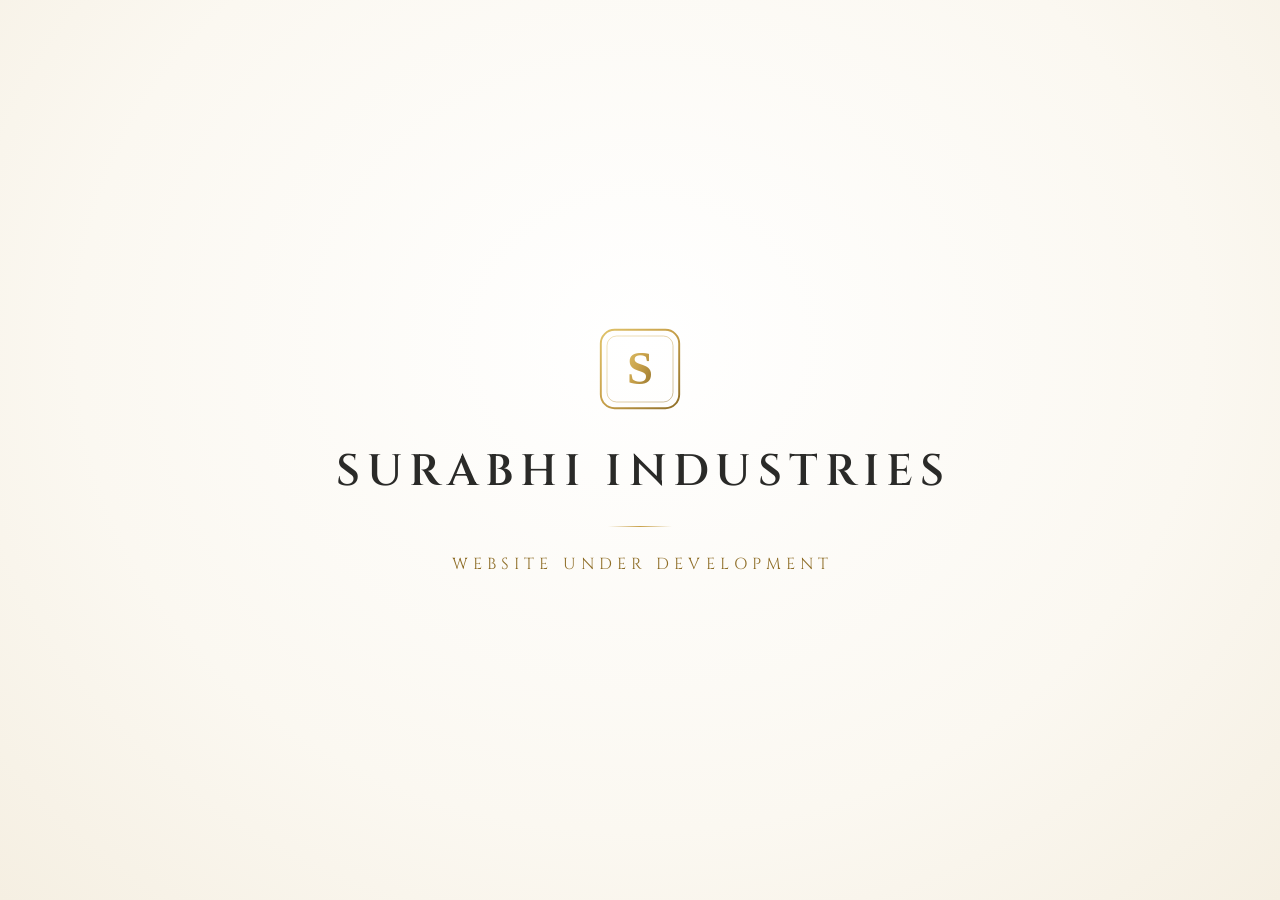
<file: index.html>
<!doctype html>
<html lang="en">
<head>
  <meta charset="utf-8" />
  <meta name="viewport" content="width=device-width, initial-scale=1" />
  <meta name="robots" content="noindex, nofollow" />
  <meta name="theme-color" content="#FBF8F1" />
  <title>Surabhi Industries</title>
  <link rel="icon" href="/media/emblem-s.svg" type="image/svg+xml" />
  <link rel="icon" href="/media/favicon.png" type="image/png" sizes="32x32" />
  <link rel="apple-touch-icon" href="/media/apple-touch-icon.png" />
  <link rel="preconnect" href="https://fonts.googleapis.com" />
  <link rel="preconnect" href="https://fonts.gstatic.com" crossorigin />
  <link href="https://fonts.googleapis.com/css2?family=Cinzel:wght@400;600&family=Roboto:wght@300;400&display=swap" rel="stylesheet" />
  <style>
    :root{--gold:#C9A24B;--gold-d:#8F6E28;--ink:#2a2a28;--muted:#8a8378;--cream:#FBF8F1}
    *{box-sizing:border-box;margin:0;padding:0}
    html,body{height:100%}
    body{
      min-height:100vh;min-height:100svh;display:flex;flex-direction:column;
      background:radial-gradient(ellipse at 50% 38%,#FFFFFF 0%,var(--cream) 62%,#F5EFE2 100%);
      color:var(--ink);font-family:Roboto,Helvetica,Arial,sans-serif;
      -webkit-font-smoothing:antialiased;text-align:center;
    }
    main{flex:1;display:flex;flex-direction:column;align-items:center;justify-content:center;padding:48px 24px}
    .mark{width:88px;height:88px;margin-bottom:34px;opacity:0;animation:rise 1.4s ease .1s forwards}
    h1{
      font-family:Cinzel,"Times New Roman",serif;font-weight:600;
      font-size:clamp(26px,5.2vw,44px);letter-spacing:.16em;text-transform:uppercase;
      color:var(--ink);line-height:1.15;padding-left:.16em;
      opacity:0;animation:rise 1.4s ease .35s forwards;
    }
    .rule{
      width:64px;height:1px;margin:28px auto 26px;
      background:linear-gradient(90deg,transparent,var(--gold),transparent);
      opacity:0;animation:fade 1.6s ease .7s forwards;
    }
    .status{
      font-family:Cinzel,"Times New Roman",serif;font-weight:400;
      font-size:clamp(13px,2.4vw,16px);letter-spacing:.32em;text-transform:uppercase;
      color:var(--gold-d);padding-left:.32em;
      opacity:0;animation:fade 1.6s ease .9s forwards;
    }
    @keyframes rise{from{opacity:0;transform:translateY(8px)}to{opacity:1;transform:none}}
    @keyframes fade{to{opacity:1}}
    @media (max-width:480px){
      .mark{width:72px;height:72px;margin-bottom:28px}
      h1{letter-spacing:.12em;padding-left:.12em}
      .status{letter-spacing:.24em;padding-left:.24em}
    }
    @media (prefers-reduced-motion:reduce){.mark,h1,.rule,.status{animation:none;opacity:1}}
  </style>
</head>
<body>
  <main>
    <svg class="mark" viewBox="0 0 64 64" role="img" aria-label="Surabhi Industries monogram">
      <defs>
        <linearGradient id="g" x1="0" y1="0" x2="1" y2="1">
          <stop offset="0%" stop-color="#E0C36A"/>
          <stop offset="45%" stop-color="#C9A24B"/>
          <stop offset="100%" stop-color="#8F6E28"/>
        </linearGradient>
      </defs>
      <rect x="3.5" y="3.5" width="57" height="57" rx="10" fill="none" stroke="url(#g)" stroke-width="1.4"/>
      <rect x="8" y="8" width="48" height="48" rx="7" fill="none" stroke="url(#g)" stroke-width="0.6" opacity="0.55"/>
      <text x="32" y="43" text-anchor="middle" font-family="Georgia, 'Times New Roman', serif" font-size="34" font-weight="600" fill="url(#g)">S</text>
    </svg>
    <h1>Surabhi Industries</h1>
    <div class="rule" aria-hidden="true"></div>
    <p class="status">Website under development</p>
  </main>
</body>
</html>
</file>
